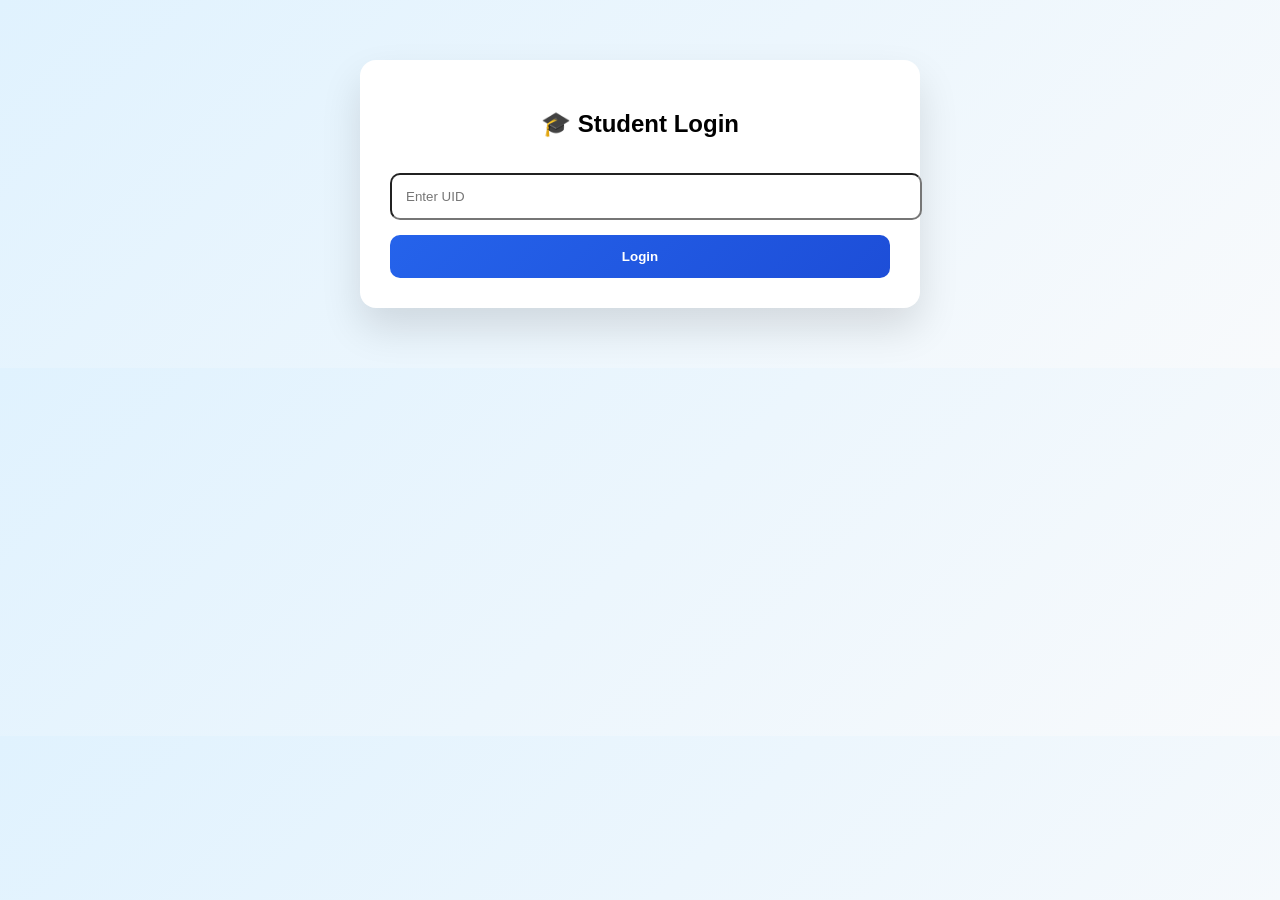
<file: result analysis syetm/login.html>
<!DOCTYPE html>
<html>
<head>
  <title>Student Login</title>
  <link rel="stylesheet" href="css/style.css">
</head>
<body>
  <div class="page active">
    <div class="card">
      <h2>🎓 Student Login</h2>
      <input type="text" placeholder="Enter UID">
      <button onclick="location.href='dashboard.html'">Login</button>
    </div>
  </div>
</body>
</html>
</file>
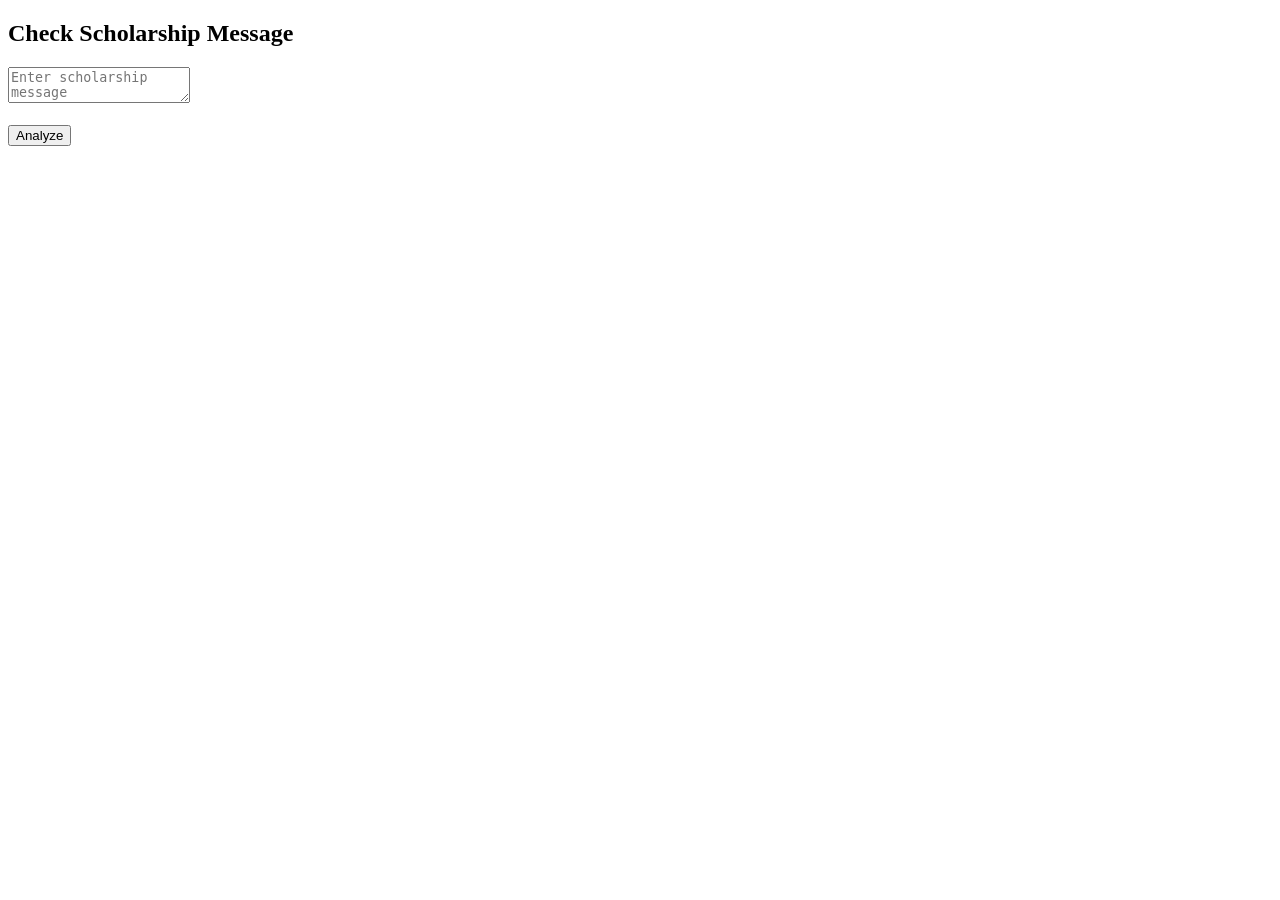
<file: result analysis syetm/student_button.html>
<!DOCTYPE html>
<html>
<head>
    <title>Student Performance</title>
</head>
<body>

<h2>Check Scholarship Message</h2>

<textarea id="inputText" placeholder="Enter scholarship message"></textarea>
<br><br>

<button onclick="checkText()">Analyze</button>

<p id="result"></p>

<script>
async function checkText() {
    const text = document.getElementById("inputText").value;

    const response = await fetch("http://127.0.0.1:5000/predict", {
        method: "POST",
        headers: {
            "Content-Type": "application/json"
        },
        body: JSON.stringify({ text: text })
    });

    const data = await response.json();

    document.getElementById("result").innerText =
        data.prediction === 1 ? "Fake Scholarship ⚠️" : "Real Scholarship ✅";
}
</script>

</body>
</html>
</file>
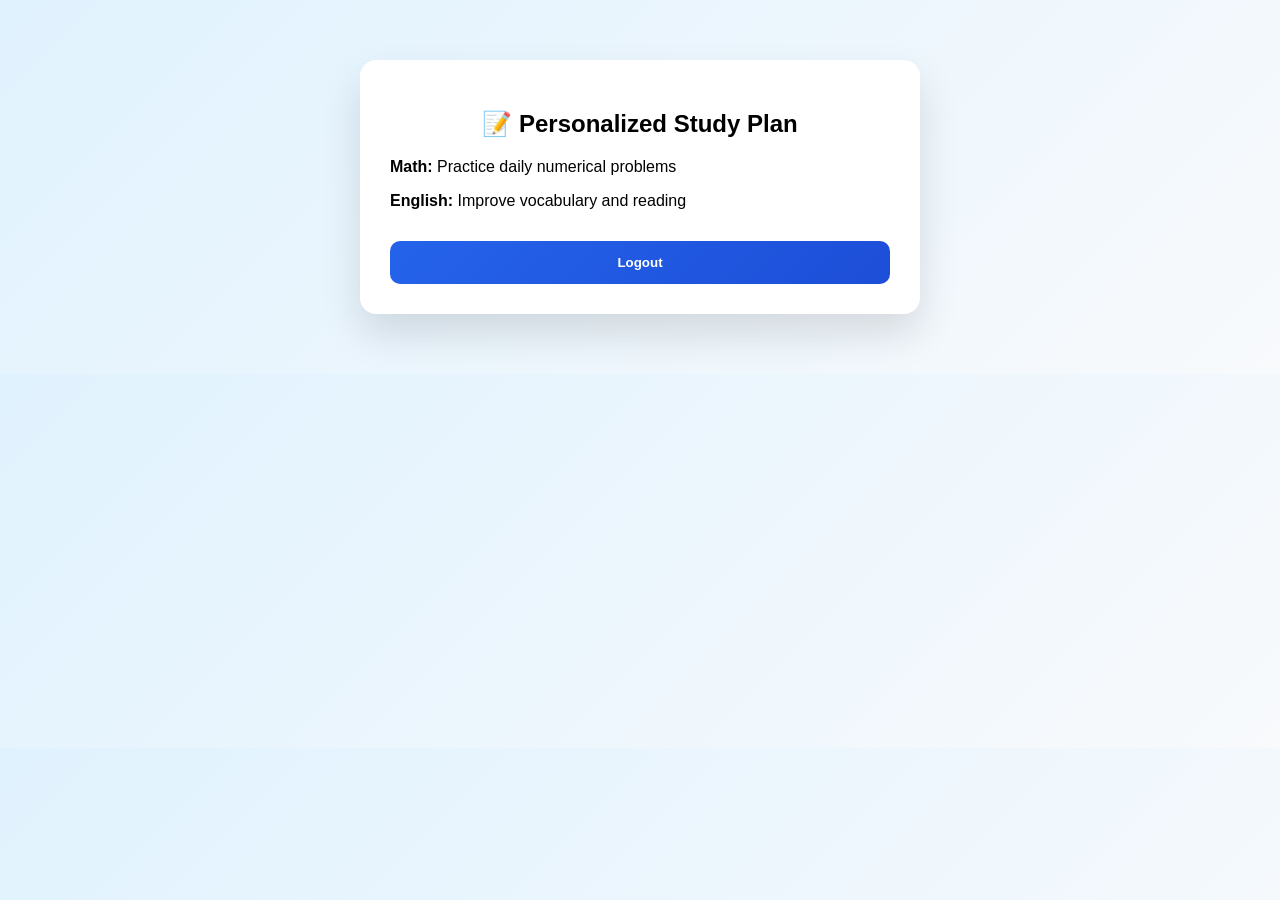
<file: result analysis syetm/study-plan.html>
<!DOCTYPE html>
<html>
<head>
  <title>Study Plan</title>
  <link rel="stylesheet" href="css/style.css">
</head>
<body>
  <div class="page active">
    <div class="card">
      <h2>📝 Personalized Study Plan</h2>
      <p><b>Math:</b> Practice daily numerical problems</p>
      <p><b>English:</b> Improve vocabulary and reading</p>
      <button onclick="location.href='login.html'">Logout</button>
    </div>
  </div>
</body>
</html>
</file>
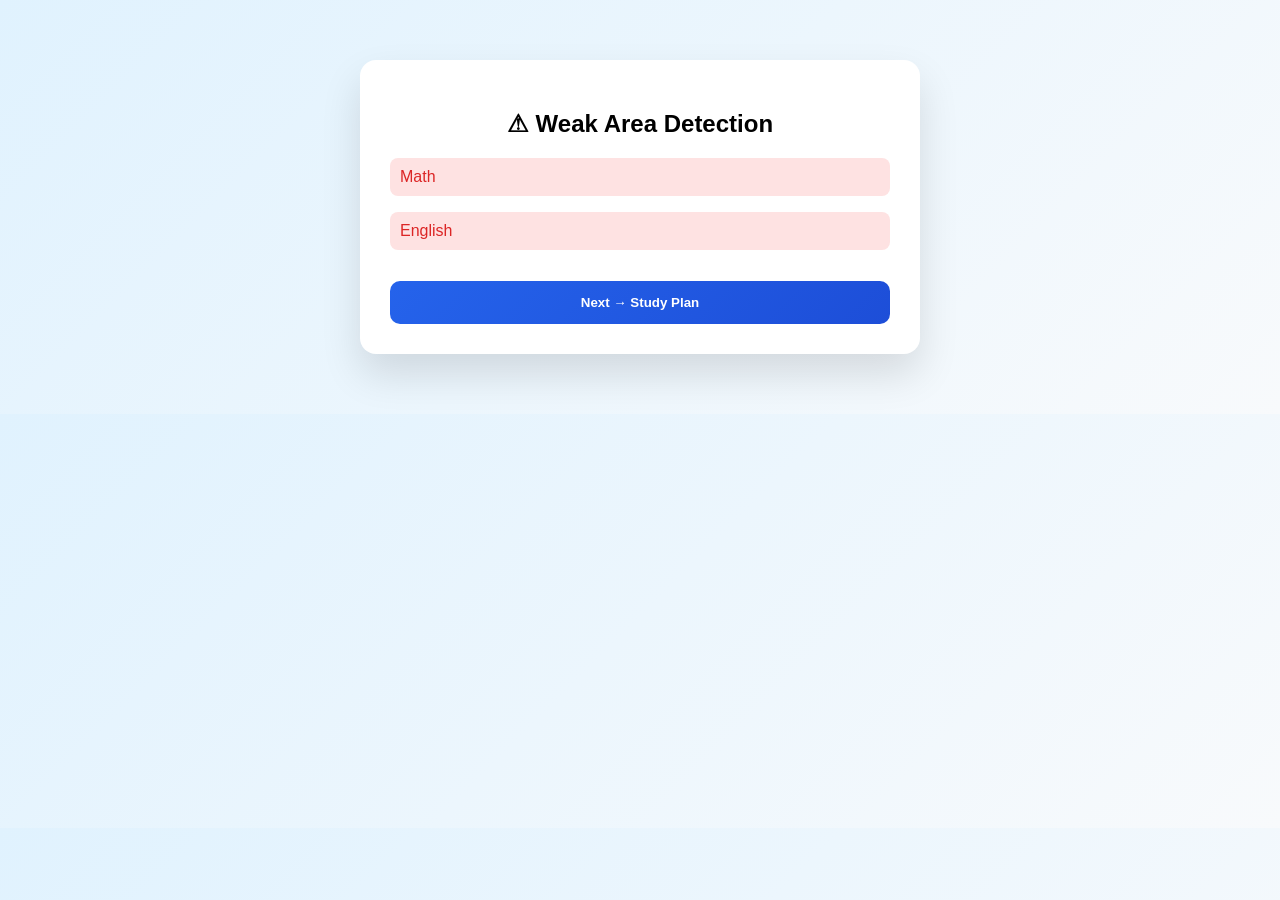
<file: result analysis syetm/weak-areas.html>
<!DOCTYPE html>
<html>
<head>
  <title>Weak Areas</title>
  <link rel="stylesheet" href="css/style.css">
</head>
<body>
  <div class="page active">
    <div class="card">
      <h2>⚠ Weak Area Detection</h2>
      <p class="weak">Math</p>
      <p class="weak">English</p>
      <button onclick="location.href='study-plan.html'">Next → Study Plan</button>
    </div>
  </div>
</body>
</html>
</file>
<file: result analysis syetm/css/style.css>
body {
  font-family: 'Segoe UI', sans-serif;
  background: linear-gradient(135deg, #e0f2fe, #f8fafc);
  margin: 0;
}

.page {
  padding: 60px;
  animation: fadeIn 0.6s ease;
}

@keyframes fadeIn {
  from { opacity: 0; transform: translateY(20px); }
  to { opacity: 1; transform: translateY(0); }
}

.card {
  background: #fff;
  max-width: 500px;
  margin: auto;
  padding: 30px;
  border-radius: 16px;
  box-shadow: 0 20px 40px rgba(0,0,0,0.12);
}

h2 { text-align: center; }

input, button {
  width: 100%;
  padding: 14px;
  margin-top: 15px;
  border-radius: 10px;
}

button {
  background: linear-gradient(135deg, #2563eb, #1d4ed8);
  color: white;
  border: none;
  font-weight: bold;
}

.weak {
  background: #fee2e2;
  color: #dc2626;
  padding: 10px;
  border-radius: 8px;
}

.strong {
  background: #dcfce7;
  color: #16a34a;
  padding: 10px;
  border-radius: 8px;
}
</file>
